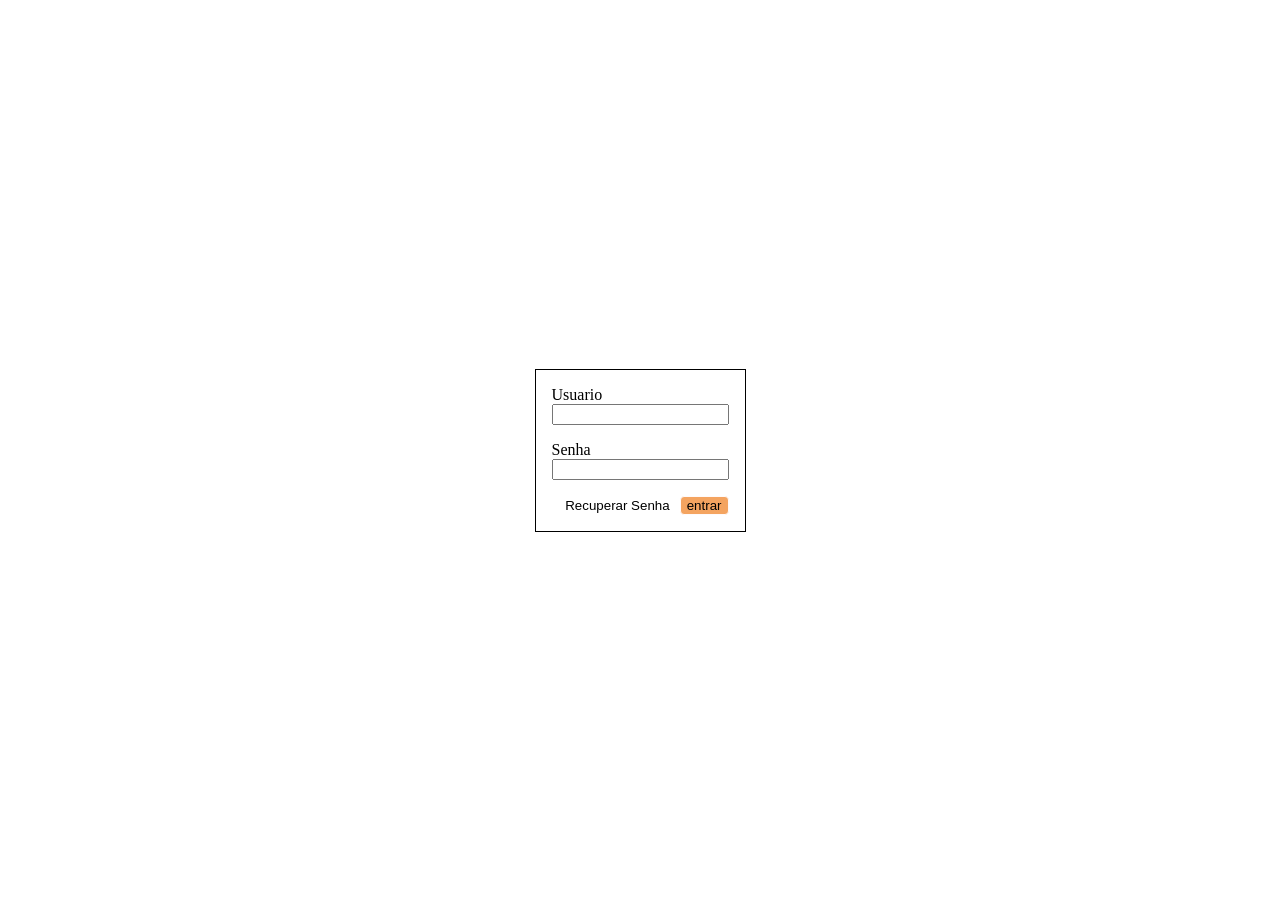
<file: index.html>
<!DOCTYPE html>
        <html lang='pt-BR'>
        <head>
            <title>sistema diario de classe</title>
            <link rel='stylesheet' href='main.css'>
            <link rel='stylesheet' href='chris.css'>
        </head>
        <body class="form">
            <form>
                <div>
                    <label for="user">Usuario</label>
                    <input type="text" name="user" id="user">
                </div>
                <div>
                    <label for="password">Senha</label>
                    <input type="password" name="password" id="password">
                </div>
                <div>
                    <button>Recuperar Senha</button>
                    <button>entrar</button>
                </div>
            </form>            
        </body>
        </html>
</file>
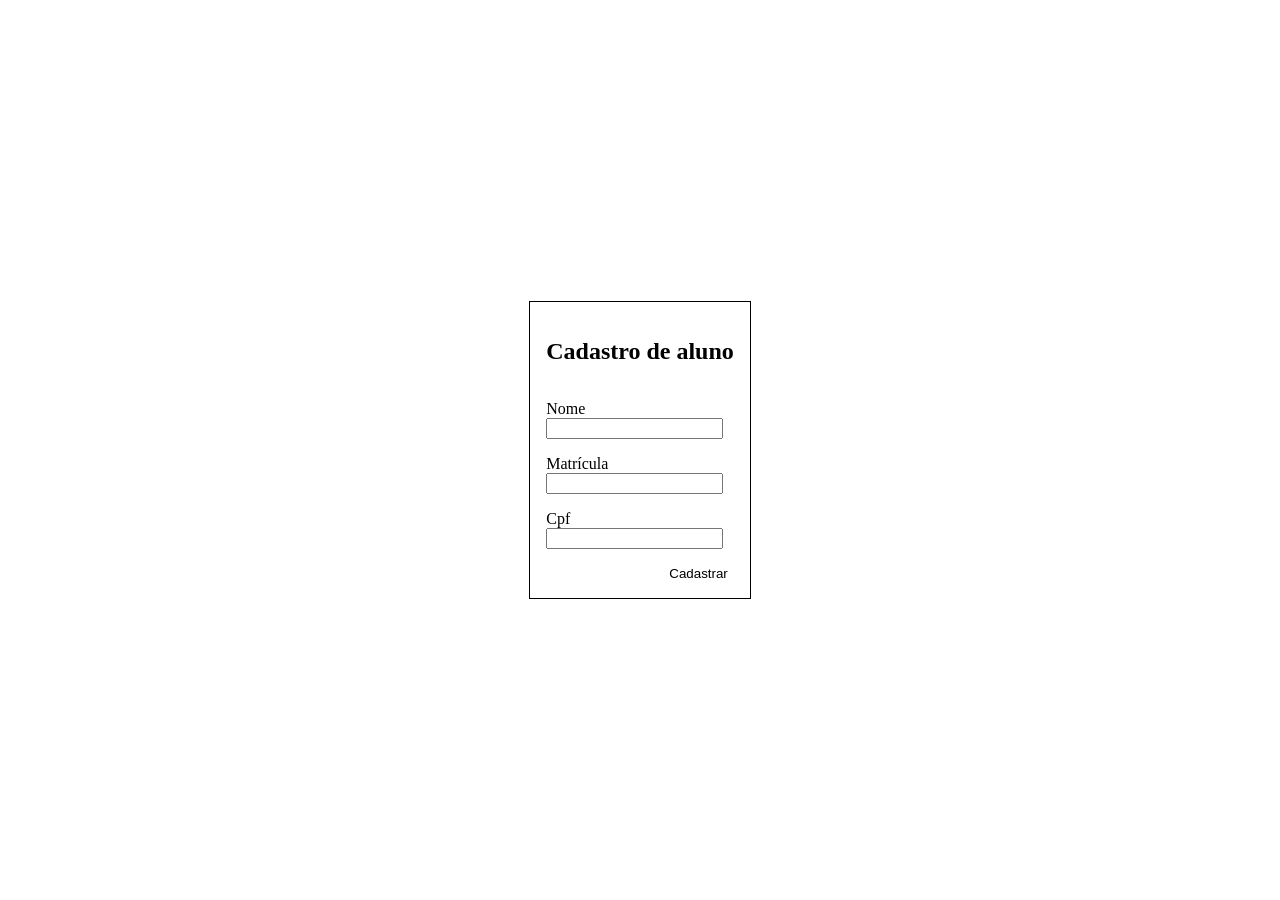
<file: aluno-cadastro.html>
<!DOCTYPE html>
<head>
    <title>Cadastrar aluno</title>
    <link rel='stylesheet' href='main.css'>
    <link rel='stylesheet' href='chris.css'>
</head>
<body class="form">
    <form>
        <h2>Cadastro de aluno</h2>
        <div>
            <label for="Nome">Nome</label>
            <input type="text" name="Nome" id="Nome">
        </div>
        <div>
            <label for="Matricula">Matrícula</label>
            <input type="text" name="Matricula" id="Matricula">
        </div>
        <div>
            <label for="Cpf">Cpf</label>
            <input type="text" name="Cpf" id="Cpf">
        </div>
        <div>
            <button>Cadastrar</button>
        </div>
    </form>
</body>
</html>
</file>
<file: main.css>
* {
    box-sizing: border-box;
}

body.form {
    display: grid;
    place-items: center;
    height: 100vh;
    margin: 0;

    form {
        border: 1px solid;
        padding: 1rem;
        display: grid;
        gap: 1rem;

        > :last-child {
            display: flex;
            justify-content: flex-end;
            gap: .25rem;

            > :first-child {
                background: transparent;
                border: 0 none;
            }
        }

        label {
            display: block;
        }
    }
}
</file>
<file: chris.css>
button {
    background-color: sandybrown;
    border: 1px solid snow;
    border-radius: 4px;
}
</file>
